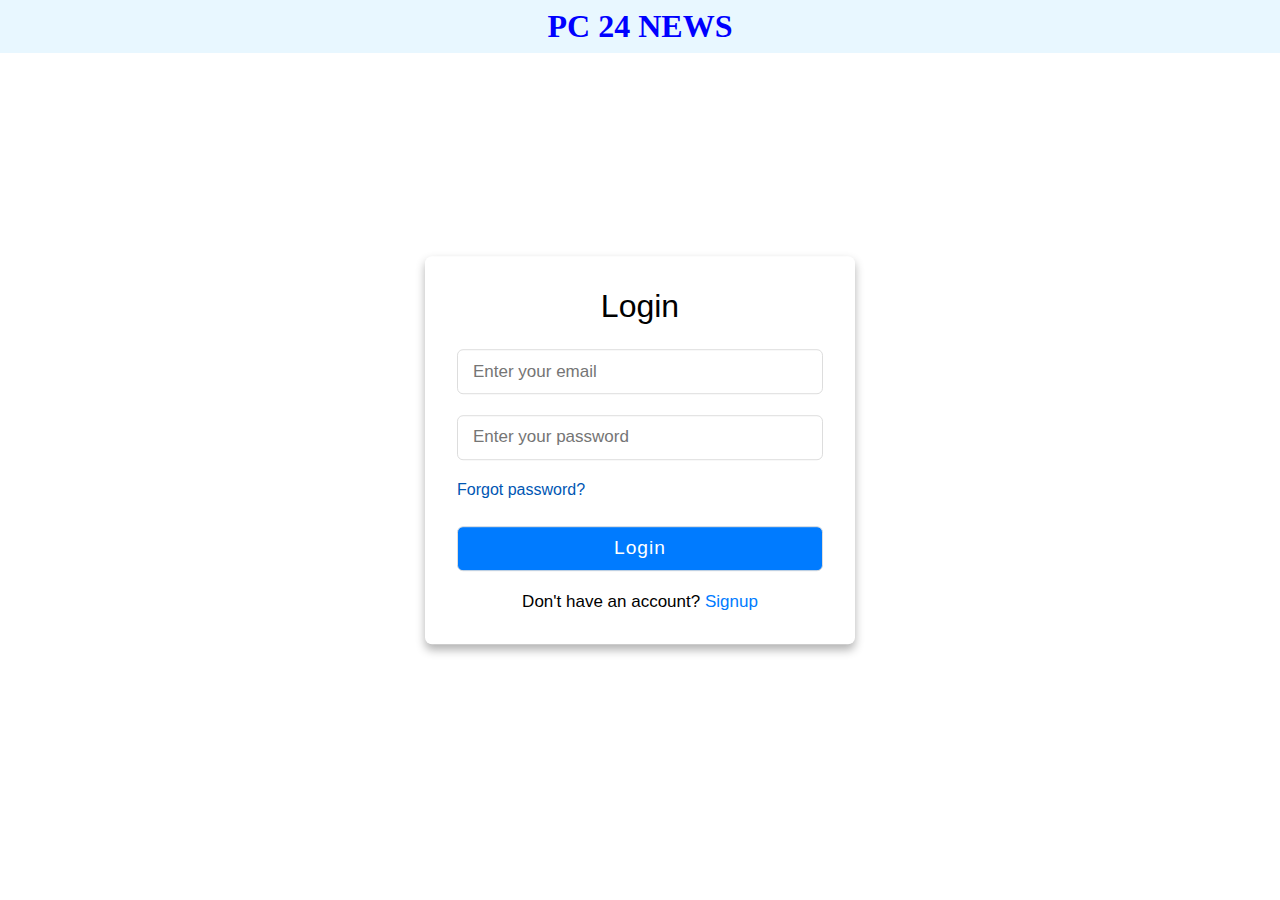
<file: login.html>
<!DOCTYPE html>
<html>
<head>
  <meta charset="UTF-8">
  <meta name="viewport" content="width=device-width, initial-scale=1.0">
  <meta http-equiv="X-UA-Compatible" content="ie=edge">
  <title>login to PC 24 NEWS</title>

  <!---Custom CSS File--->
  <link rel="stylesheet" href="style1.css">

 
</head>
<body>
  <!-- Navigation Tab -->
  <header class="Nav-Header">
    <nav>
   <h1 style="color:blue; text-align: center;">PC 24 NEWS</h1>
      </nav>
      </div>
  </header>
  <!-- Navigation Tab -->

  <!-- Login Page -->
  <div class="container">
    <input type="checkbox" id="check">
    <div class="login form">
      <header>Login</header>
      <form action="index.html" name="form" onsubmit="return Validation()">
        <input type="text" placeholder="Enter your email" name="email">
        <input type="password" placeholder="Enter your password" name="password">
        <a href="#">Forgot password?</a>
        <input type="submit" class="button" value="Login">
      </form>
      <div class="signup">
        <span class="signup">Don't have an account?
         <label for="check">Signup</label>
        </span>
      </div>
    </div>

    <!-- registration form -->
    <div class="registration form">
      <header>Signup</header>
      <form action="loginto.html" name="form01" onsubmit="return Signup_Validation()">
        <input type="text" placeholder="Enter your email" name="email01">
        <input type="password" placeholder="Create a password" name="password01">
        <input type="password" placeholder="Confirm your password" name="C_password">
        <input type="submit" class="button" value="Signup">
      </form>
      <div class="signup">
        <span class="signup">Already have an account?
         <label for="check">Login</label>
        </span>
      </div>
    </div>
  </div>
</body>
</html>
</file>
<file: style1.css>
*{ 
  margin: 0;
  padding: 0;
  box-sizing: border-box;}
body{
  min-height: 70vh;
  background-image: url('https://img.freepik.com/premium-vector/abstract-background-3d-globe-sphere-dotted-world-map-futuristic-style_34645-1144.jpg');
  background-size: cover;
  background-position: center;
}

.Nav-Header {
  background-color: #e8f7ff;
  padding: 8px 0;
}
.container{
  position: absolute;
  top: 50%;
  left: 50%;
  transform: translate(-50%,-50%);
  max-width: 430px;
  width: 100%;
  background: #fff;
  border-radius: 7px;
  box-shadow: 0 5px 10px rgba(0,0,0,0.3);
}
.container .registration{
  display: none;
}
#check:checked ~ .registration{
  display: block;
}
#check:checked ~ .login{
  display: none;
}
#check{
  display: none;
}
.container .form{
  padding: 2rem;
}
.form header{
  font-size: 2rem;
  font-weight: 500;
  text-align: center;
  margin-bottom: 1.5rem;
  font-family: 'Poppins', sans-serif;
}
.form input{
  height: 45px;
  width: 100%;
  padding: 0 15px;
  font-size: 17px;
  margin-bottom: 1.3rem;
  border: 1px solid #ddd;
  border-radius: 6px;
  outline: none;
  font-family: 'Poppins', sans-serif;
}

.form input:focus{
  box-shadow: 0 1.5px 0 rgba(0,0,0,0.2);
}

.form a{
  font-size: 16px;
  color: #0056b3;
  text-decoration: none;
  font-family: 'Poppins', sans-serif;
}

.form a:hover{
  text-decoration: underline;
}

.form input.button{
  color: #fff;
  background: #007bff;
  font-size: 1.2rem;
  font-weight: 500;
  letter-spacing: 1px;
  margin-top: 1.7rem;
  cursor: pointer;
  transition: 0.4s;
  font-family: 'Poppins', sans-serif;
}
.form input.button:hover{
  background: #0056b3;
}

.signup{
  font-size: 17px;
  text-align: center;
  font-family: 'Poppins', sans-serif;
}

.signup label{
  color: #007bff;
  cursor: pointer;
}

.signup label:hover{
  text-decoration: underline;
}
</file>
